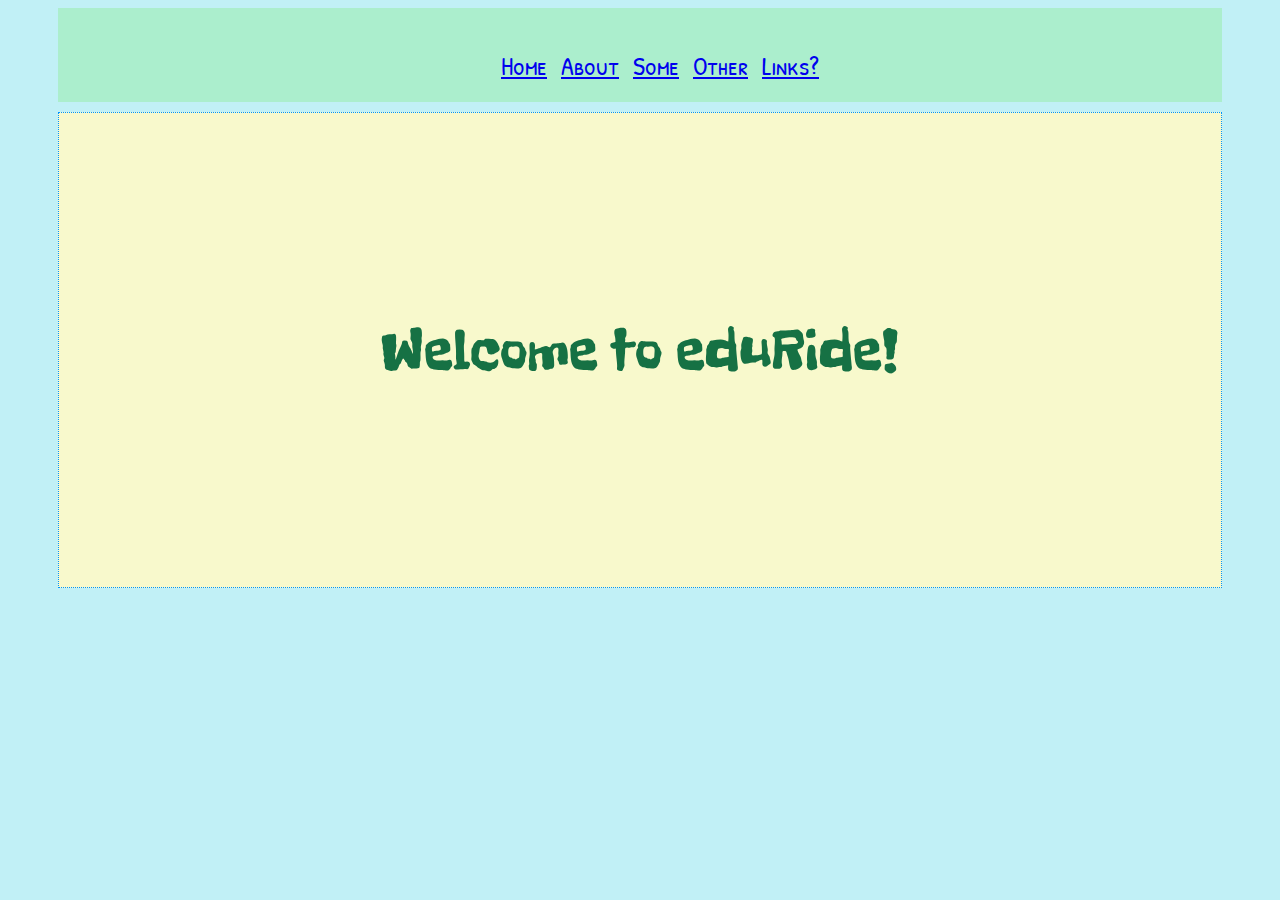
<file: templates/index.html>
<HTML>
  <link href='http://fonts.googleapis.com/css?family=Freckle+Face' rel='stylesheet' type='text/css'>
  <link href='http://fonts.googleapis.com/css?family=Patrick+Hand+SC' rel='stylesheet' type='text/css'>
  <style type="text/css">
  
    header {
      background-color: #F8F9CC;
      text-align: center;
      border: 1px dotted #0094ff;
      margin-top: 10px;
      margin-bottom: 10px;
      margin-right: 50px;
      margin-left: 50px;
      padding-top: 200px;
      padding-bottom: 200px;
    }

    body {
      font-family: 'Freckle Face';
      color: #167144;
      background-color: #C1F0F6;
      font-size: 60px;
    }

    ul {
      text-align: center;
      background-color: #ABEECD;
      margin-top: 5px;
      margin-bottom: 5px;
      margin-right: 50px;
      margin-left: 50px;
      padding-top: 10px;
      padding-bottom: 10px;
    }

    li {
      display: inline;
      font-family: 'Patrick Hand SC', cursive;
      font-size: 26px;
    }

    a:hover {
      text-decoration: none;
      color: #84A3FF;
    }

  </style>

  <ul>
  <li><a href="index.html">Home</a></li>
  <li><a href="about.html">About</a></li>
  <li><a href="some.html">Some</a></li>
  <li><a href="other.html">Other</a></li>
  <li><a href="links.html">Links?</a></li>
  </ul>

  <header>
    Welcome to eduRide!
  </header>

  <body>
  </body>

  <footer>
  </footer>

</HTML>
</file>
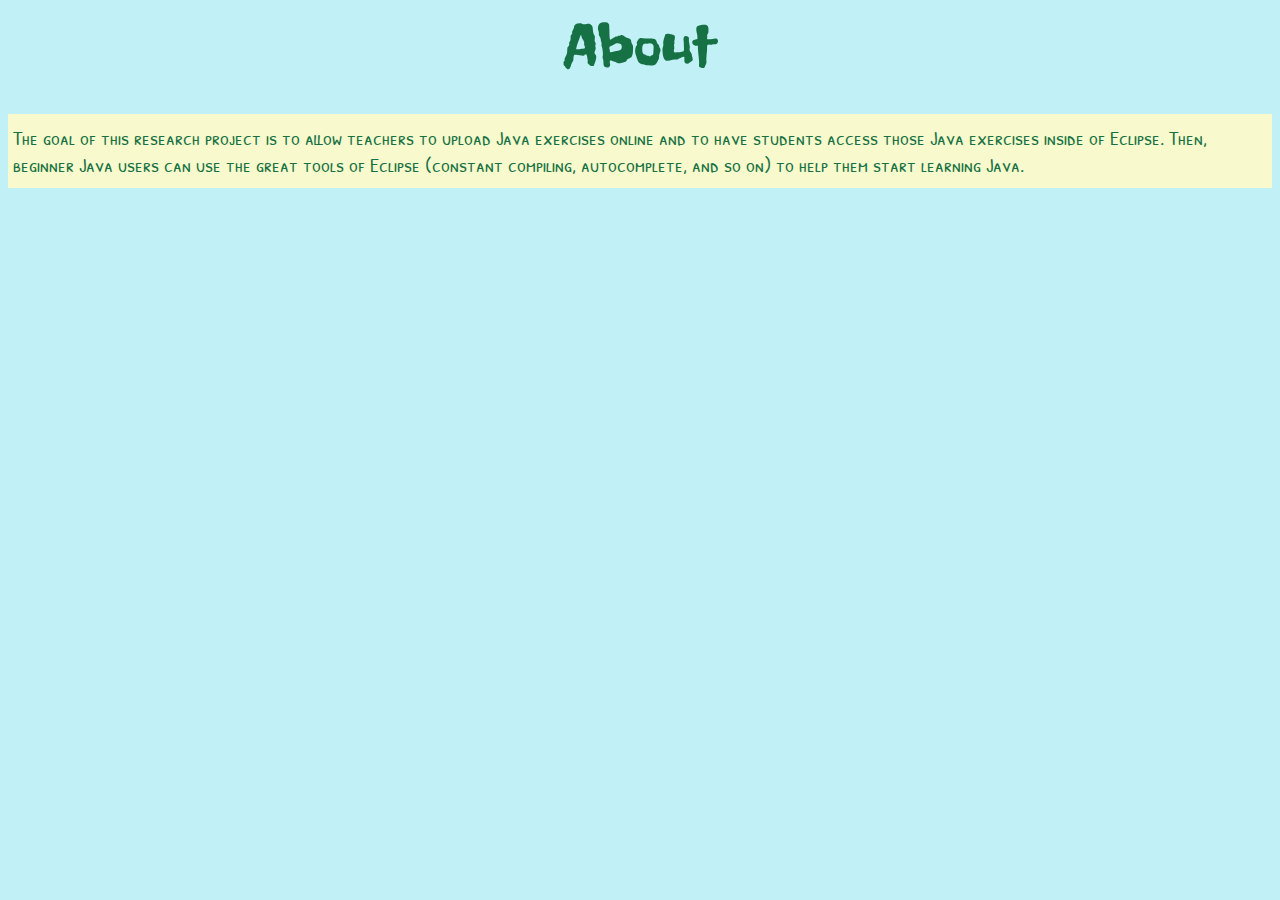
<file: templates/about.html>
<HTML>
  <link href='http://fonts.googleapis.com/css?family=Freckle+Face' rel='stylesheet' type='text/css'>
  <link href='http://fonts.googleapis.com/css?family=Patrick+Hand+SC' rel='stylesheet' type='text/css'>
  <style type="text/css">
  
    header {
      text-align: center;
      margin-top: 10px;
      margin-bottom: 30px;
      margin-right: 50px;
      margin-left: 50px;
      font-family: 'Freckle Face';
      font-size: 60px;
    }

    body {
      font-family: 'Patrick Hand SC', cursive;
      color: #167144;
      background-color: #C1F0F6;
      font-size: 20px;
      margin-top: 10px;
    }

    div#text {
      background-color: #F8F9CC;
      padding-top: 10px;
      padding-bottom: 10px;
      padding-right: 5px;
      padding-left: 5px;
    }

  </style>

  <header>
    About
  </header>

  <body>
    <div id = "text">
      The goal of this research project is to allow teachers to upload Java exercises online and to have students access those Java exercises inside of Eclipse.  Then, beginner Java users can use the great tools of Eclipse (constant compiling, autocomplete, and so on) to help them start learning Java.
    </div>
  </body>

  <footer>
  </footer>

</HTML>
</file>
